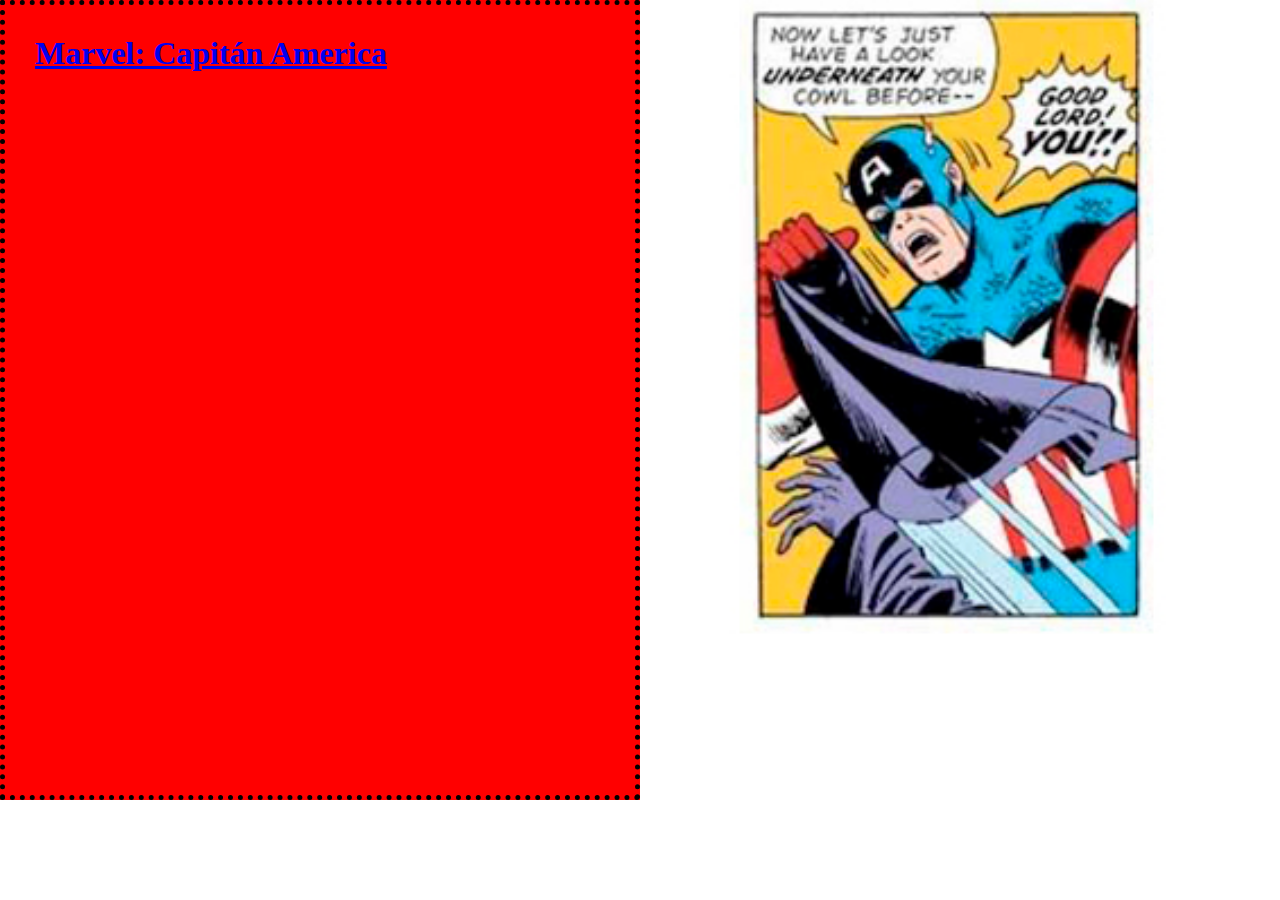
<file: pages/pag 1.html>
<!DOCTYPE html>
<html>
<head>
	<title>Marvel: Capitán America</title>
	<link rel="stylesheet" type="text/css" href="../CSS/style.css">
	<meta charset="utf-8">
</head>
<body>
	<h1><a href="../index.html">Marvel: Capitán America</a></h1>
<a href="pag 2.html"><img src="../images/2.jpg" alt="Marvel Capitán America"></a>
</body>
</html>
</file>
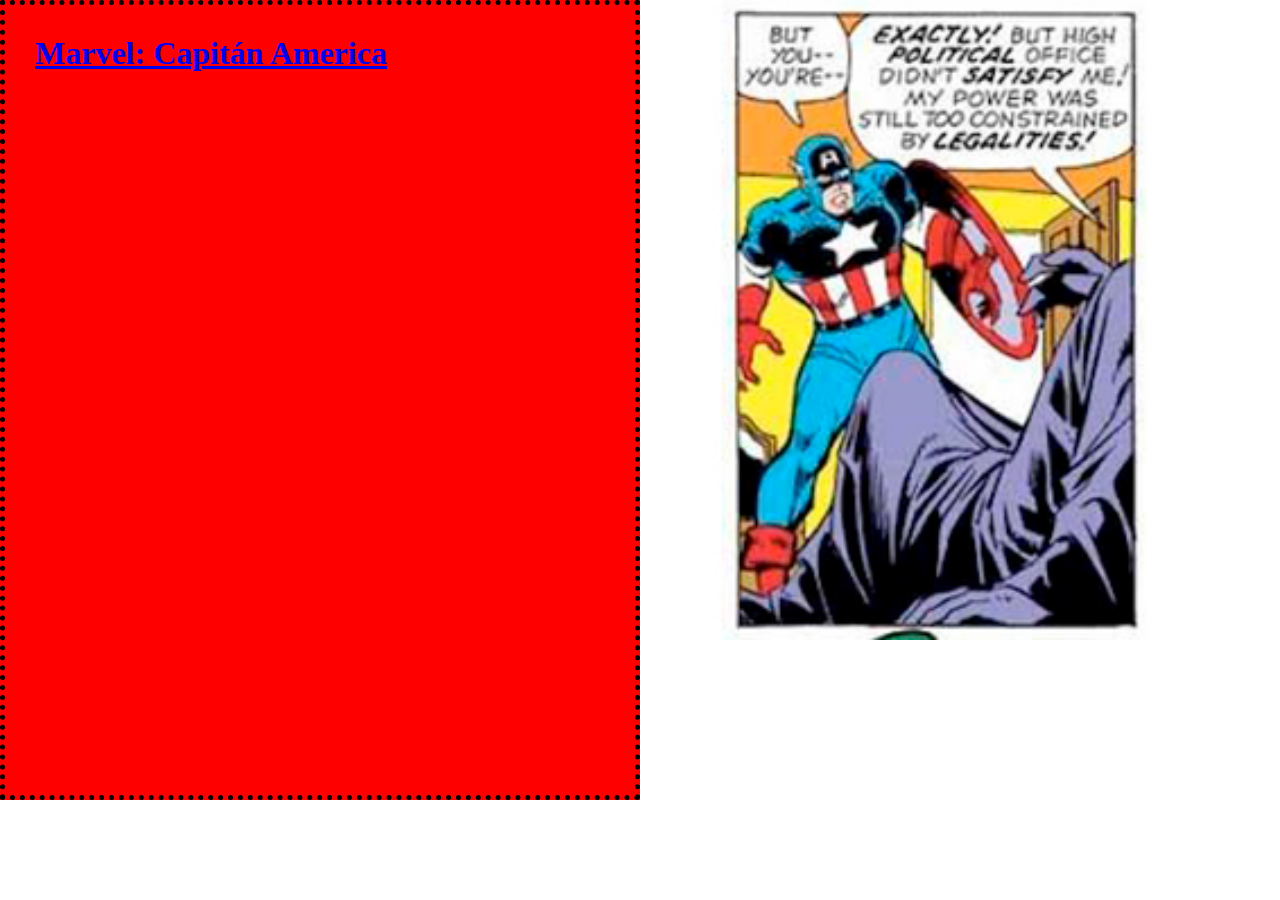
<file: pages/pag 2.html>
<!DOCTYPE html>
<html>
<head>
	<title>Marvel: Capitán America</title>
	<link rel="stylesheet" type="text/css" href="../CSS/style.css">
	<meta charset="utf-8">
</head>
<body>
	<h1><a href="../index.html">Marvel: Capitán America</a></h1>
<a href="pag 3.html"><img src="../images/3.jpg" alt="Marvel Capitán America"></a>
</body>
</html>
</file>
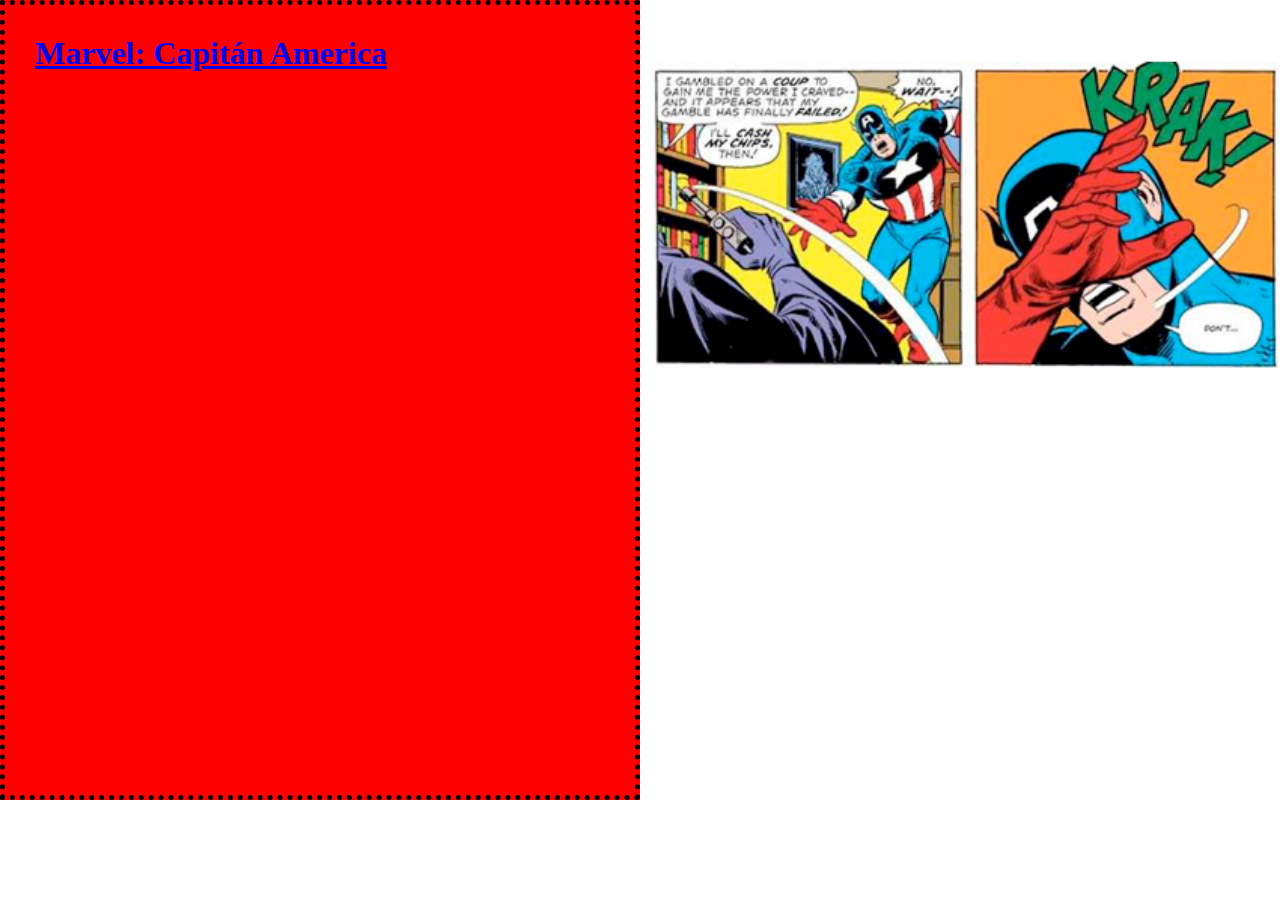
<file: pages/pag 3.html>
<!DOCTYPE html>
<html>
<head>
	<title>Marvel: Capitán America</title>
	<link rel="stylesheet" type="text/css" href="../CSS/style.css">
	<meta charset="utf-8">
</head>
<body>
	<h1><a href="../index.html">Marvel: Capitán America</a></h1>
<a href="../index.html"><img src="../images/4.jpg"></a>
</body>
</html>
</file>
<file: CSS/style.css>
*{
		margin: 0;
		padding: 0;
	}
		h1{
			box-sizing: border-box;
			float: left;
			width: 50%;
			height: 800px;
			background: red;
			border: 5px dotted black;
			padding: 30px;
		}
		img{
			width: 50%
		}
		div{
			position: fixed;
			top: 100px;
			left: 100px;
			z-index: 5;
			width: 100px;
			background: blue;
		}
</file>
